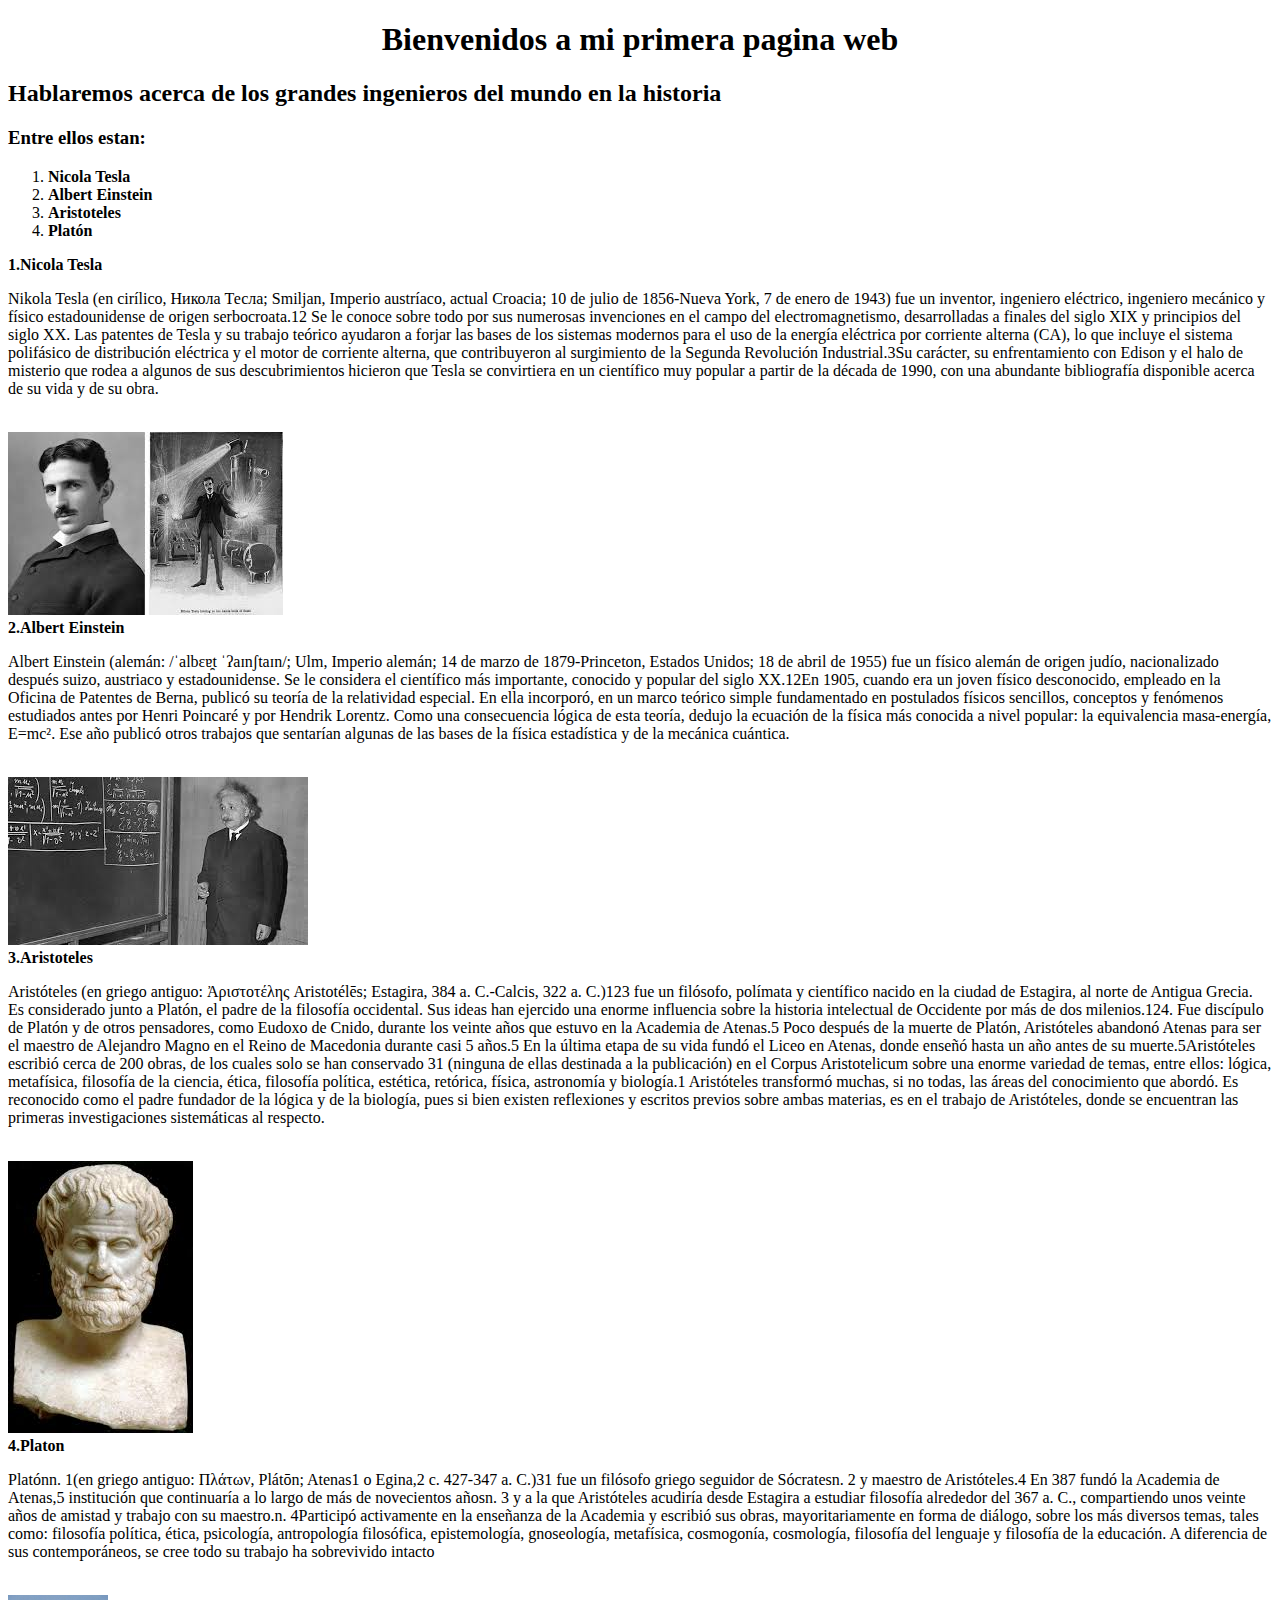
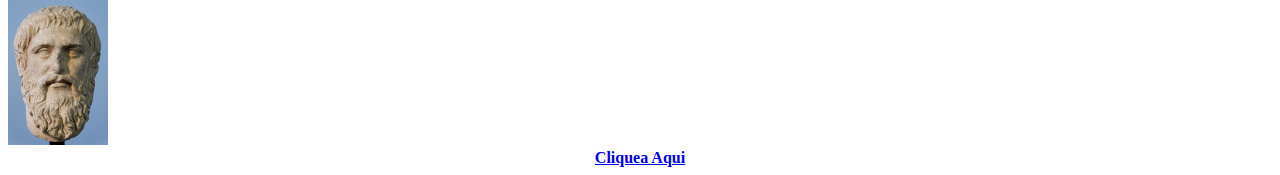
<file: index.html>
<!DOCTYPE html>
<html>
<head>
	<title>Sistemas computacionales</title>
	<meta charset="utf-8">
</head>
<body>
        <h1><center>Bienvenidos a mi primera pagina web</center></h1>
        <h2>Hablaremos acerca de los grandes ingenieros del mundo en la historia</h2>
        <h3>Entre ellos estan:</h3>
        <ol>
        	<li><b>Nicola Tesla</b></li>
        	<li><b>Albert Einstein</b></li>
        	<li><b>Aristoteles</b></li>
        	<li><b>Platón</b></li>
        </ol>
        <b>1.Nicola Tesla</b>
        <p>
        	Nikola Tesla (en cirílico, Никола Тесла; Smiljan, Imperio austríaco, actual Croacia; 10 de julio de 1856-Nueva York, 7 de enero de 1943) fue un inventor, ingeniero eléctrico, ingeniero mecánico y físico estadounidense de origen serbocroata.1​2​ Se le conoce sobre todo por sus numerosas invenciones en el campo del electromagnetismo, desarrolladas a finales del siglo XIX y principios del siglo XX. Las patentes de Tesla y su trabajo teórico ayudaron a forjar las bases de los sistemas modernos para el uso de la energía eléctrica por corriente alterna (CA), lo que incluye el sistema polifásico de distribución eléctrica y el motor de corriente alterna, que contribuyeron al surgimiento de la Segunda Revolución Industrial.3​

Su carácter, su enfrentamiento con Edison y el halo de misterio que rodea a algunos de sus descubrimientos hicieron que Tesla se convirtiera en un científico muy popular a partir de la década de 1990, con una abundante bibliografía disponible acerca de su vida y de su obra.
        </p> 
        <br><img src="imagen.jpg">
        <br><b>2.Albert Einstein</b>
        <p>
        	Albert Einstein (alemán: /ˈalbɛɐ̯t ˈʔaɪnʃtaɪn/; Ulm, Imperio alemán; 14 de marzo de 1879-Princeton, Estados Unidos; 18 de abril de 1955) fue un físico alemán de origen judío, nacionalizado después suizo, austriaco y estadounidense. Se le considera el científico más importante, conocido y popular del siglo XX.1​2​

En 1905, cuando era un joven físico desconocido, empleado en la Oficina de Patentes de Berna, publicó su teoría de la relatividad especial. En ella incorporó, en un marco teórico simple fundamentado en postulados físicos sencillos, conceptos y fenómenos estudiados antes por Henri Poincaré y por Hendrik Lorentz. Como una consecuencia lógica de esta teoría, dedujo la ecuación de la física más conocida a nivel popular: la equivalencia masa-energía, E=mc². Ese año publicó otros trabajos que sentarían algunas de las bases de la física estadística y de la mecánica cuántica.
        </p>
        <br><img src="imagen2.jpg">
        <br><b>3.Aristoteles</b>
        <p>
        	Aristóteles (en griego antiguo: Ἀριστοτέλης Aristotélēs; Estagira, 384 a. C.-Calcis, 322 a. C.)1​2​3​ fue un filósofo, polímata y científico nacido en la ciudad de Estagira, al norte de Antigua Grecia. Es considerado junto a Platón, el padre de la filosofía occidental. Sus ideas han ejercido una enorme influencia sobre la historia intelectual de Occidente por más de dos milenios.1​2​4​.

Fue discípulo de Platón y de otros pensadores, como Eudoxo de Cnido, durante los veinte años que estuvo en la Academia de Atenas.5​ Poco después de la muerte de Platón, Aristóteles abandonó Atenas para ser el maestro de Alejandro Magno en el Reino de Macedonia durante casi 5 años.5​ En la última etapa de su vida fundó el Liceo en Atenas, donde enseñó hasta un año antes de su muerte.5​

Aristóteles escribió cerca de 200 obras, de los cuales solo se han conservado 31 (ninguna de ellas destinada a la publicación) en el Corpus Aristotelicum sobre una enorme variedad de temas, entre ellos: lógica, metafísica, filosofía de la ciencia, ética, filosofía política, estética, retórica, física, astronomía y biología.1​ Aristóteles transformó muchas, si no todas, las áreas del conocimiento que abordó. Es reconocido como el padre fundador de la lógica y de la biología, pues si bien existen reflexiones y escritos previos sobre ambas materias, es en el trabajo de Aristóteles, donde se encuentran las primeras investigaciones sistemáticas al respecto.
        </p>
        <br><img src="aristoteles.jpg">
        <br><b>4.Platon</b>
        <p>
        	Platónn. 1​(en griego antiguo: Πλάτων, Plátōn; Atenas1​ o Egina,2​ c. 427-347 a. C.)3​1​ fue un filósofo griego seguidor de Sócratesn. 2​ y maestro de Aristóteles.4​ En 387 fundó la Academia de Atenas,5​ institución que continuaría a lo largo de más de novecientos añosn. 3​ y a la que Aristóteles acudiría desde Estagira a estudiar filosofía alrededor del 367 a. C., compartiendo unos veinte años de amistad y trabajo con su maestro.n. 4​

Participó activamente en la enseñanza de la Academia y escribió sus obras, mayoritariamente en forma de diálogo, sobre los más diversos temas, tales como: filosofía política, ética, psicología, antropología filosófica, epistemología, gnoseología, metafísica, cosmogonía, cosmología, filosofía del lenguaje y filosofía de la educación. A diferencia de sus contemporáneos, se cree todo su trabajo ha sobrevivido intacto
        </p>
        <br><img src="Platon.jpg" width="100px">
        <br><a href="segunda.html" target="_blank"><b><center>Cliquea Aqui</center></b></a>  
</body>
</html>
</file>
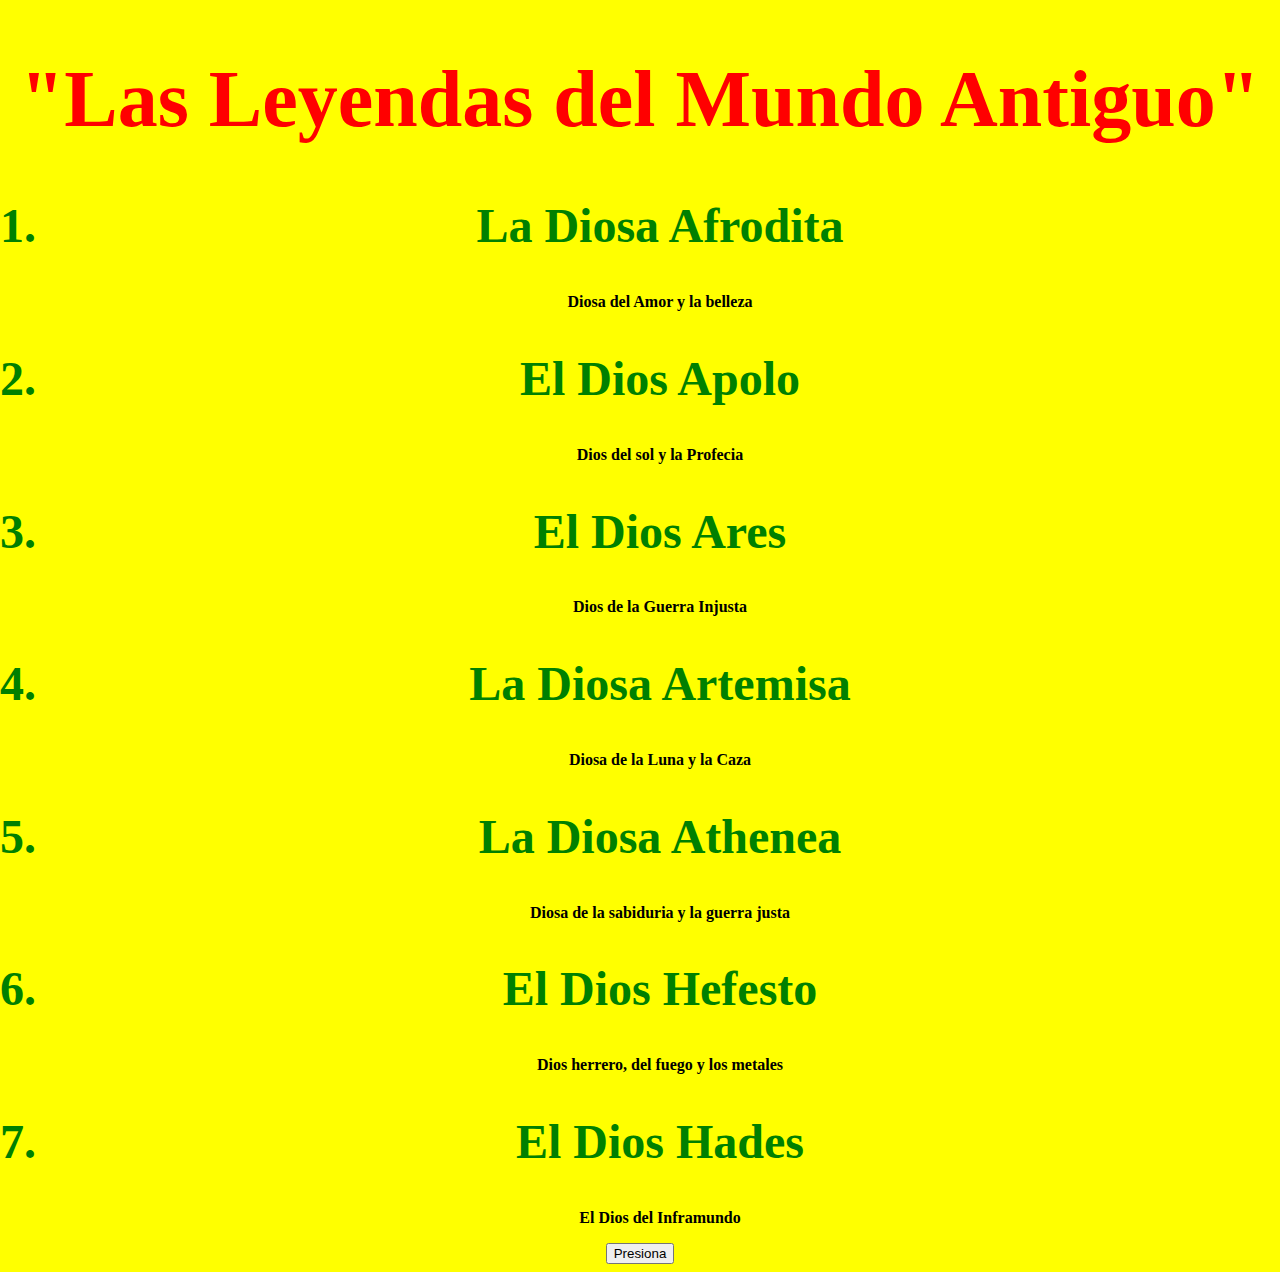
<file: Dioses Griegos.html>
<!DOCTYPE html>
<html>
<head>
<meta charset=utf-8">
<link rel="stylesheet" type="text/css" href="Dioses Griegos.css">
<title>Dioses Griegos</title>
</head>
<script>
alert ("Cultura Griega");
</script>
<body bgcolor="yellow">
<h1 class="grande"><center>"Las Leyendas del Mundo Antiguo"</center></h1>
<ol><center>
<h2 class="mas"><li>La Diosa Afrodita</li></h2>
<p><b>Diosa del Amor y la belleza</b></p>
<h2 class="mas"><li>El Dios Apolo</h2></li>
<p><b>Dios del sol y la Profecia</b></p>
<h2 class="mas"><li>El Dios Ares</h2></li>
<p><b>Dios de la Guerra Injusta</b></p>
<h2 class="mas"><li>La Diosa Artemisa</h2></li>
<p><b>Diosa de la Luna y la Caza</p></b>
<h2 class="mas"><li>La Diosa Athenea</h2></li>
<p><b>Diosa de la sabiduria y la guerra justa</p></b>
<h2 class="mas"><li>El Dios Hefesto</h2></li>
<p><b>Dios herrero, del fuego y los metales</p></b>
<h2 class="mas"><li>El Dios Hades</h2></li>
<p><b>El Dios del Inframundo</p></b>
</ol></center>
<a href="Superman.html" target="_blank"><center><button>Presiona</button></center></a>
</body>
</html>
</file>
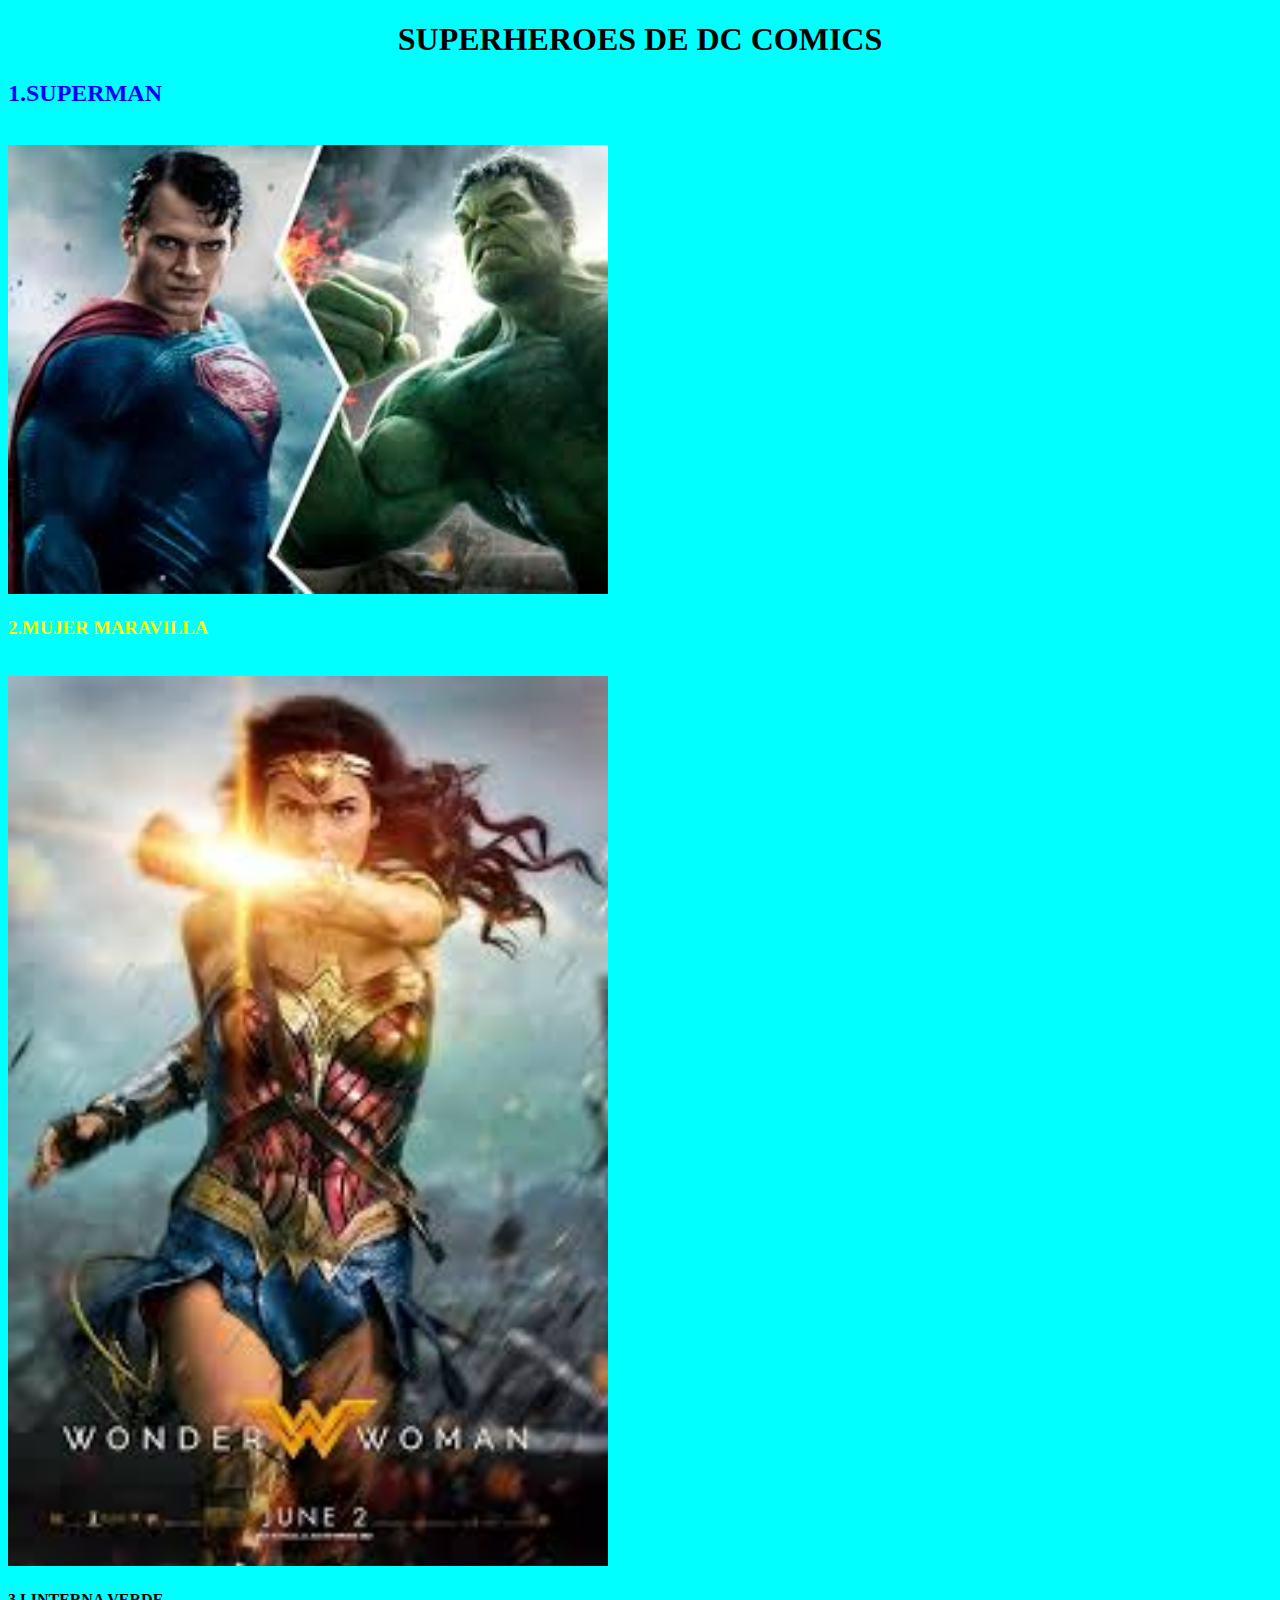
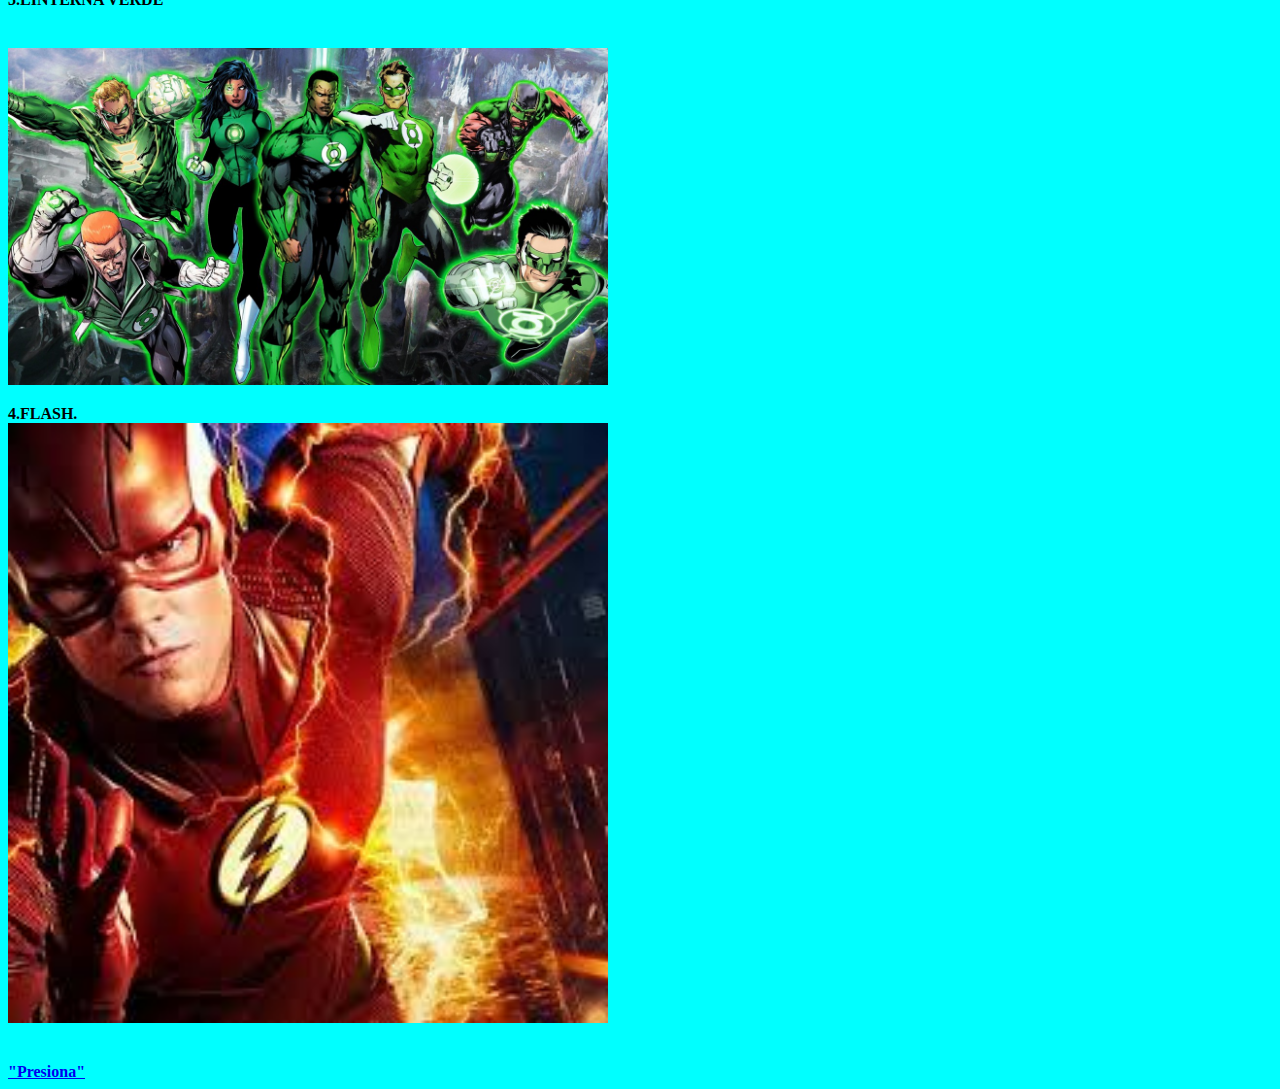
<file: Superman.html>
<!DOCTYPE html>
<html>
<head>
<meta charset="utf-8">
<link rel="stylesheet" type="text/css" href="Superman.css">
<title>La liga de la Justicia</title>
<script>
alert ("Bienvenido al mundo de los SUPERHEROES")
alert ("Yo soy Superman")
</script>
</head>
<body bgcolor="#00FFFF">
<h1><center>SUPERHEROES DE DC COMICS</center></h1>
<h2><li><b>1.SUPERMAN</h2>
<br><img src="Superman.jpg" width="600px">
<h3><p><li><b>2.MUJER MARAVILLA</h3>
<br><img src="Mujer Maravilla.jpg" width="600px">
<h4><p><li><b>3.LINTERNA VERDE</h4>
<br><img src="linterna verde.jpeg" width="600px">
<p><li><b>4.FLASH.
<br><img src="flash.jpg" width="600px">
<br><br><br><a href="index.html" target="_blank">"Presiona"</a>
</body>
</html>
</file>
<file: Dioses Griegos.css>
@charset "utf-8";
/* CSS Document */
h1{
	color:red;
}
.grande:hover {
	color:blue;
}
.grande {
	font-size: 80px;
}
h2 {
	color:green;
}
.mas {
	font-size:3em;
}
</file>
<file: Superman.css>
@charset "utf-8";
/* CSS Document */
h2 {
	color:blue
}
h3{
	color:#FF0
}
</file>
